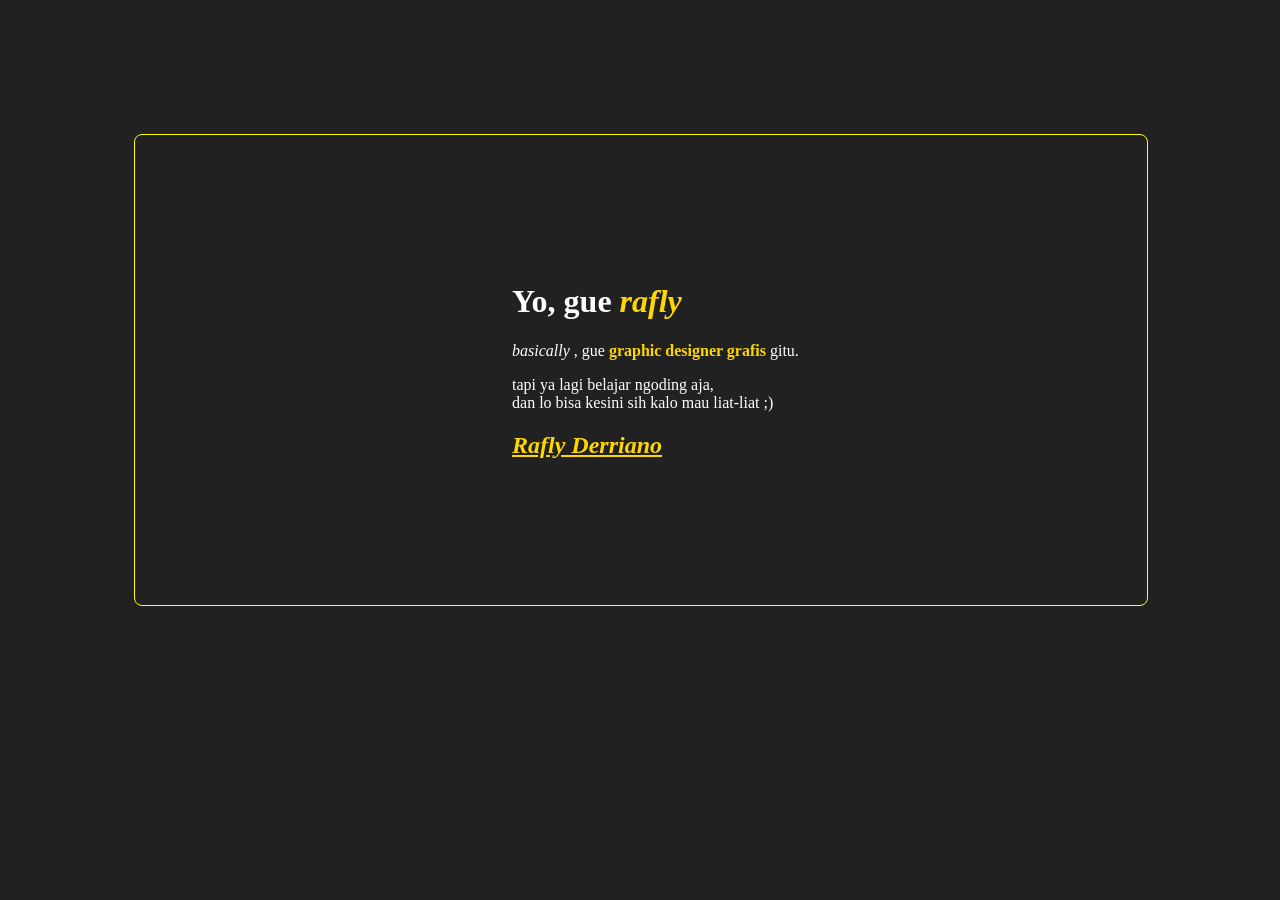
<file: index.html>
<!DOCTYPE html>
<html lang="en">
<head>
    <meta charset="UTF-8">
    <meta name="viewport" content="width=device-width, initial-scale=1.0">
    <meta http-equiv="X-UA-Compatible" content="ie=edge">
    <title>Hawoh</title>
    <link rel="stylesheet" href="style.css">
</head>

<body>
    <div class="center">
        <h1 class="font">
            Yo, gue 
            <em style=color:gold>rafly</em>
        </h1>
        <p class="font">
            <em>basically</em>
            , gue 
            <b style=color:gold>graphic designer grafis</b>
            gitu.
        </p>
        <p class="font">
                tapi ya lagi belajar ngoding aja,</br>
                dan lo bisa kesini sih kalo mau liat-liat ;)</br>
        </p>
        <h2 class="font">
            <a href="https://www.behance.net/raflyderriano" style=color:gold><em>Rafly Derriano</em></a>
        </h2>
    </div>
</body>
</html>
</file>
<file: style.css>
body {
    background-color: rgb(33, 33, 33);
}

.left {
    float: left;
    width: 20%
}

.center {
    float: left;
    position: relative;
    width: 60%;
    height: 60%;
    margin: 10%;
    padding: 10%;
    border: 1px solid yellow;
    border-radius: 8px;
}

.right {
    float: left;
    width: 20%
}

.font {
    color: white;
    font-family: 'Trebuchet MS';
}

h1, h2, p {
    padding-left: 33%
}
</file>
